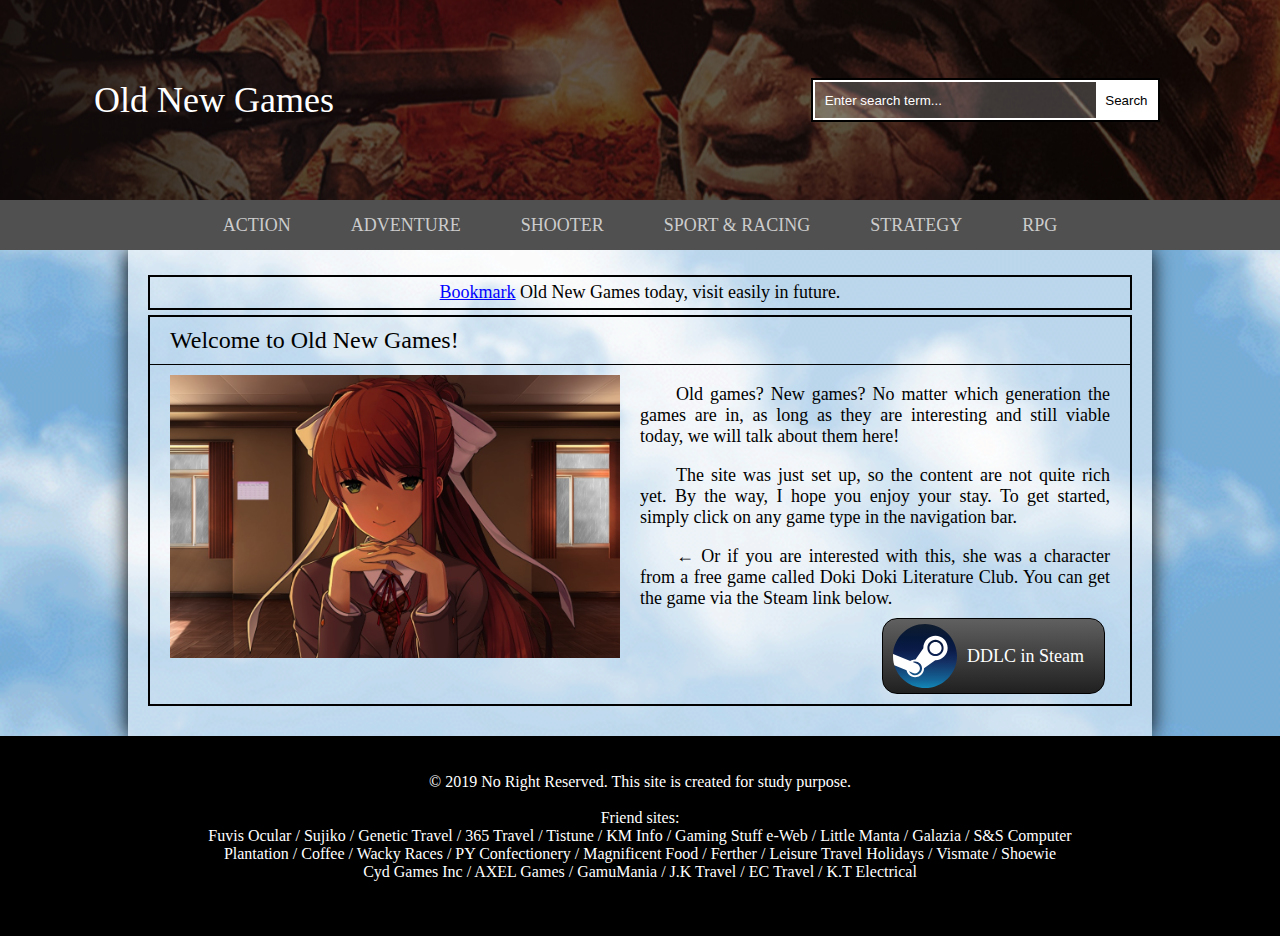
<file: index.html>
<!DOCTYPE html>
<html lang="en">

<head>
    <meta charset="UTF-8">
    <meta name="viewport" content="width=device-width, initial-scale=1.0">
    <meta http-equiv="X-UA-Compatible" content="ie=edge">
    <meta name="description" content="Old New Games talks about old games and new games encompassing action, adventure, rpg, shooter, sport, racing, strategy genre.">
    <meta name="keywords" content="oldnewgames, game, game of the year, new, modern, old, vintage, classic, action, adventure, rpg, shooter, sport, racing, strategy">
    <meta name="robots" content="index, follow">
    <title>Old New Games</title>
    <link rel="icon" type="image/x-icon" href="./favicon.ico">
    <link rel="stylesheet" href="./css/base.css">
    <script src="./js/jquery-3.3.1.js"></script>
    <script src="./js/base.js"></script>
    <!-- Global site tag (gtag.js) - Google Analytics -->
    <script async src="https://www.googletagmanager.com/gtag/js?id=UA-133463132-1"></script>
    <script>
        window.dataLayer = window.dataLayer || [];
        function gtag() { dataLayer.push(arguments); }
        gtag('js', new Date());
        gtag('config', 'UA-133463132-1');
    </script>
	<!-- Bing webmaster ownership verification -->
	<meta name="msvalidate.01" content="38ED424BB6A8F9EAFBCB5391A893B432" />
</head>

<body>
    <div id="root">
        <div id="body">
            <p id="hint-add-bookmark">
                <a href="https://www.wikihow.com/Bookmark-a-Website">Bookmark</a> Old New Games today, visit easily in future.
            </p>
            <div class="post">
                <div class="title">Welcome to Old New Games!</div>
                <div class="content">
                    <img src="res/monika.jpg" alt="Monika's stare">
                    <p>
                        Old games? New games? No matter which generation the games are in, as long as they are
                        interesting and still viable today, we will talk about them here!
                    </p>
                    <p>
                        The site was just set up, so the content are not quite rich yet. By the way, I hope you enjoy
                        your stay. To get started, simply click on any game type in the navigation bar.
                    </p>
                    <p>
                        ← Or if you are interested with this, she was a character from a free game called Doki Doki Literature Club. You can get the game via the Steam link below.
                    </p>
                    <a href="https://store.steampowered.com/app/698780/Doki_Doki_Literature_Club/" class="goto-steam">
                        <div></div><span>DDLC in Steam</span>
                    </a>
                </div>
            </div>
        </div>
    </div>
</body>

</html>
</file>
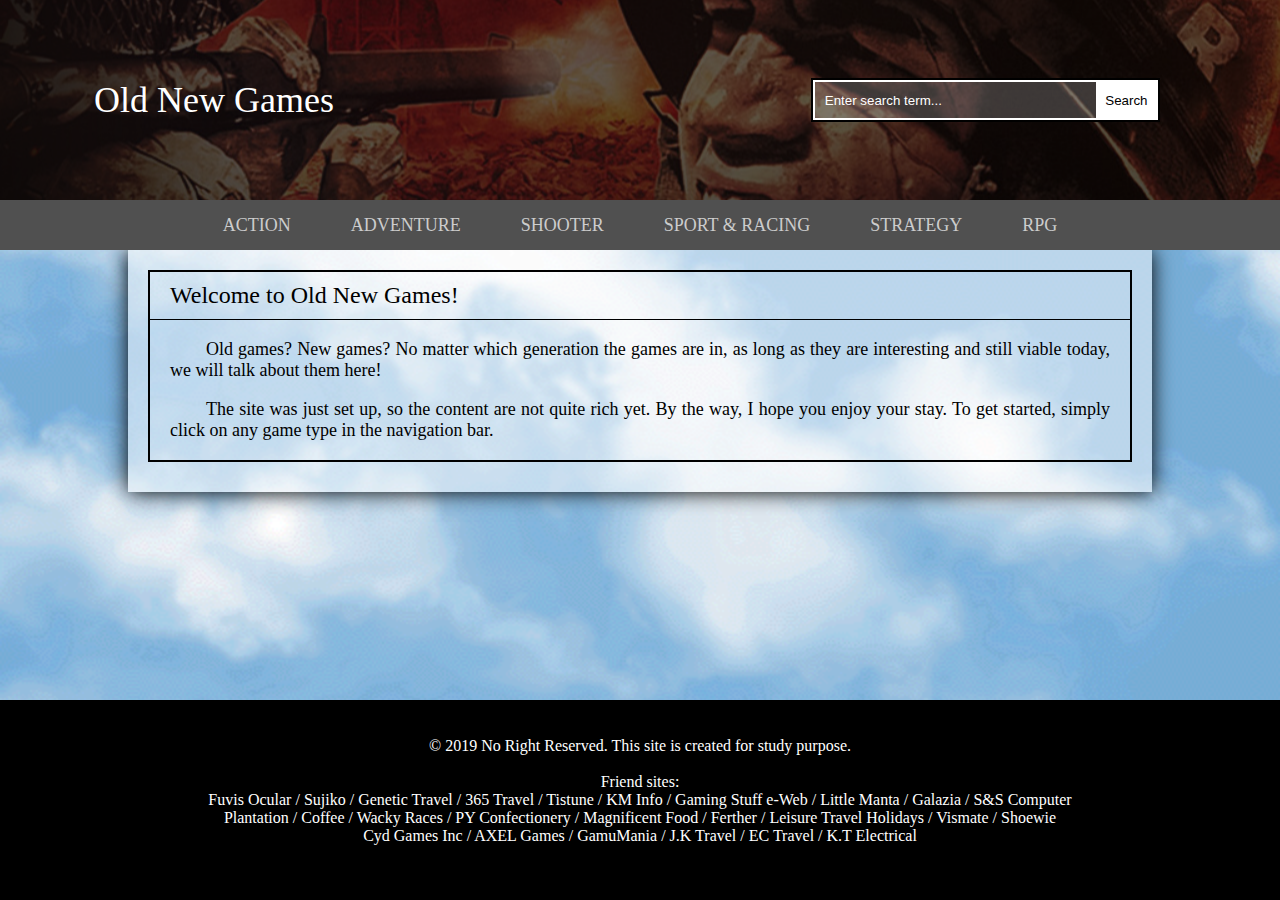
<file: index2.html>
<!DOCTYPE html>
<html lang="en">

<head>
    <meta charset="UTF-8">
    <meta name="viewport" content="width=device-width, initial-scale=1.0">
    <meta http-equiv="X-UA-Compatible" content="ie=edge">
    <meta name="description" content="Old New Games talks about old games and new games encompassing action, adventure, rpg, shooter, sport, racing, strategy genre.">
    <meta name="keywords" content="oldnewgames, game, game of the year, new, modern, old, vintage, classic, action, adventure, rpg, shooter, sport, racing, strategy">
    <meta name="robots" content="index, follow">
    <title>Old New Games</title>
    <link rel="icon" type="image/x-icon" href="./favicon.ico">
    <link rel="stylesheet" href="./css/base.css">
    <script src="./js/jquery-3.3.1.js"></script>
    <script src="./js/base.js"></script>
    <!-- Global site tag (gtag.js) - Google Analytics -->
    <script async src="https://www.googletagmanager.com/gtag/js?id=UA-133463132-1"></script>
    <script>
        window.dataLayer = window.dataLayer || [];
        function gtag() { dataLayer.push(arguments); }
        gtag('js', new Date());
        gtag('config', 'UA-133463132-1');
    </script>
	<!-- Bing webmaster ownership verification -->
	<meta name="msvalidate.01" content="38ED424BB6A8F9EAFBCB5391A893B432" />
</head>

<body>
    <div id="root">
        <div id="body">
            <div class="post">
                <div class="title">Welcome to Old New Games!</div>
                <div class="content">
                    <p>
                        Old games? New games? No matter which generation the games are in, as long as they are
                        interesting and still viable today, we will talk about them here!
                    </p>
                    <p>
                        The site was just set up, so the content are not quite rich yet. By the way, I hope you enjoy
                        your stay. To get started, simply click on any game type in the navigation bar.
                    </p>
                </div>
            </div>
        </div>
    </div>
</body>

</html>
</file>
<file: css/base.css>
* {
    box-sizing: border-box;
    margin: 0;
    padding: 0;
}

html, body {
    font-family: Times, serif;
    font-size: 24px;
    height: 100%;
    background-color: #73add6;
    background-image: url("../res/bkgnd-clouds.png");
    background-repeat: no-repeat;
    background-size: cover;
    min-width: 1024px;
}

.absrel {
    position: absolute;
}
.absrel > div {
    position: relative;
    width: 100%; height: 100%;
}

#top-bar-1 {
    left: 0; right: 0; top: 0; height: 200px;
    padding: 0 5%;
    background-color: #0a0a0a;
    background-image: url('../res/top-banner.png');
    background-repeat: no-repeat;
    background-position: right;
}

#top-bar-2 {
    left: 0; right: 0; top: 200px; height: 50px;
    background-color: #505050;
    text-align: center;
}

#bottom-bar {
    left: 0; right: 0; bottom: 0; height: 200px;
    background-color: #000000;
    color: #ffffff;
    font-size: 16px;
    text-align: center;
}

#root {
    position: relative;
    padding-top: 250px;
    padding-bottom: 200px;
    min-height: 100%;
}

#body {
    width: 80%;
    margin: auto;
    padding: 20px;
    background-color: rgba(255, 255, 255, 0.5);
    -webkit-box-shadow: 0px 0px 20px 0px rgba(0,0,0,1);
    -moz-box-shadow: 0px 0px 20px 0px rgba(0,0,0,1);
    box-shadow: 0px 0px 20px 0px rgba(0,0,0,1);
}

#hint-add-bookmark {
    font-size: 18px;
    text-align: center;
    padding: 5px;
    margin: 5px 0;
    border: 2px solid black;
}

#hint-add-bookmark a:link,
#hint-add-bookmark a:visited,
#hint-add-bookmark a:active,
#hint-add-bookmark a:hover {
    color: blue;
}

#site-title {
    display: inline-block;
    font-size: 36px;
    padding: 0px 30px;
    line-height: 200px;
}
#site-title > a {
    color: #ffffff;
    text-decoration: none;
    user-select: none;
}

#site-search {
    display: inline-block;
    position: absolute;
    top: 0; bottom: 0; right: 5%;
    margin: auto;
    width: 30%; min-width: 300px;
    height: 40px;
    border: 2px solid #ffffff;
    outline: 2px solid #000000;
}

#site-search > div {
    position: relative;
    width: 100%; height: 100%;
}

#site-search > div > div:first-child {
    position: absolute;
    left: 0; right: 60px; top: 0; bottom: 0;
}

#site-search-input {
    padding: 0 10px;
    width: 100%;
    height: 100%;
    border: 0;
    background-color: rgba(255, 255, 255, 0.2);
    color: #ffffff;
    transition: all 0.3s linear;
}
#site-search-input:focus,
#site-search-input:hover {
    background-color: rgba(255, 255, 255, 0.9);
    color: #000000;
}
#site-search-input::-webkit-input-placeholder {
    color: #ffffff;
}
#site-search-input:focus::-webkit-input-placeholder,
#site-search-input:hover::-webkit-input-placeholder {
    color: #000000;
}

#site-search-button {
    position: absolute;
    right: 0;
    padding: 3px 6px;
    width: 60px;
    height: 100%;
    border: 0;
    background-color: #ffffff;
    transition: background-color 0.3s linear;
}

#site-search-button:focus,
#site-search-button:hover {
    text-decoration: underline;
    cursor: pointer;
}


#top-navbar-items {
    display: table;
    width: auto;
    margin: 0 auto;
}
#top-navbar-items > div {
    display: table-cell;
    white-space: nowrap;
}
#top-navbar-items > div > a {
    display: block;
    line-height: 50px;
    padding: 0 30px;
    font-size: 18px;
    text-decoration: none;
    transition: text-shadow 0.2s linear;
}
#top-navbar-items > div > a:link,
#top-navbar-items > div > a:visited {
    color: #cccccc;
}
#top-navbar-items > div > a:hover,
#top-navbar-items > div > a:active {
    color: #ffffff;
    text-shadow: 0px 0px 11px #ffffff;
}
#top-navbar-items > div.active {
    background-color: #a00000;
}


#bottom-footer-table {
    width: 100%;
    height: 100%;
}
#bottom-footer-table td {
    vertical-align: middle;
    height: auto;
}

#friends-link a:link,
#friends-link a:visited,
#friends-link a:hover,
#friends-link a:active {
    color: white;
    text-decoration: none;
}

#friends-link a:hover {
    color: cyan;
}

.post {
    position: relative;
    border: 2px solid black;
    margin-bottom: 10px;
}
.post > .title {
    width: 100%;
    padding: 10px 20px;
    border-bottom: 1px solid black;
}
.post > .content {
    padding: 10px 20px;
    font-size: 18px;
    overflow: auto;
    text-align: justify;
}
.post > .content > img {
    float: left;
    max-width: 50%;
    padding-right: 20px;
    display: block;
    margin: auto;
}
.post > .content p {
    padding: 0.5em 0;
    text-indent: 2em;
}

a.goto-steam,
a.goto-gog,
a.goto-battlenet {
    float: right;
    margin: 0 5px;
    padding: 5px 10px;
    border: 1px solid black;
    border-radius: 15px;
    background-color: #404040;
    background: linear-gradient(#606060, #202020);
    color: white;
    text-decoration: none;
}

a.goto-steam:link span, a.goto-steam:visited span, a.goto-steam:hover span, a.goto-steam:active span,
a.goto-gog:link span, a.goto-gog:visited span, a.goto-gog:hover span, a.goto-gog:active span,
a.goto-battlenet:link span, a.goto-battlenet:visited span, a.goto-battlenet:hover span, a.goto-battlenet:active span {
    transition: text-shadow 0.2s linear;
}

a.goto-steam:hover span, a.goto-steam:active span,
a.goto-gog:hover span, a.goto-gog:active span,
a.goto-battlenet:hover span, a.goto-battlenet:active span {
    text-shadow: 1px 1px 10px #fff, 1px 1px 10px #ccc;
}

a.goto-steam:active,
a.goto-gog:active,
a.goto-battlenet:active {
    background-color: #404040;
    background: linear-gradient(#202020, #606060);
}

a.goto-steam div,
a.goto-gog div,
a.goto-battlenet div {
    float: left;
    width: 64px;
    height: 64px;
    background-size: cover;
}

a.goto-steam div {
    background-image: url("../res/steam-icon.svg");
}

a.goto-gog div {
    background-image: url("../res/gog-icon.png");
}

a.goto-battlenet div {
    background-image: url("../res/battlenet-icon.svg");
}

a.goto-steam span,
a.goto-gog span,
a.goto-battlenet span {
    padding: 10px;
    line-height: 64px;
}
</file>
